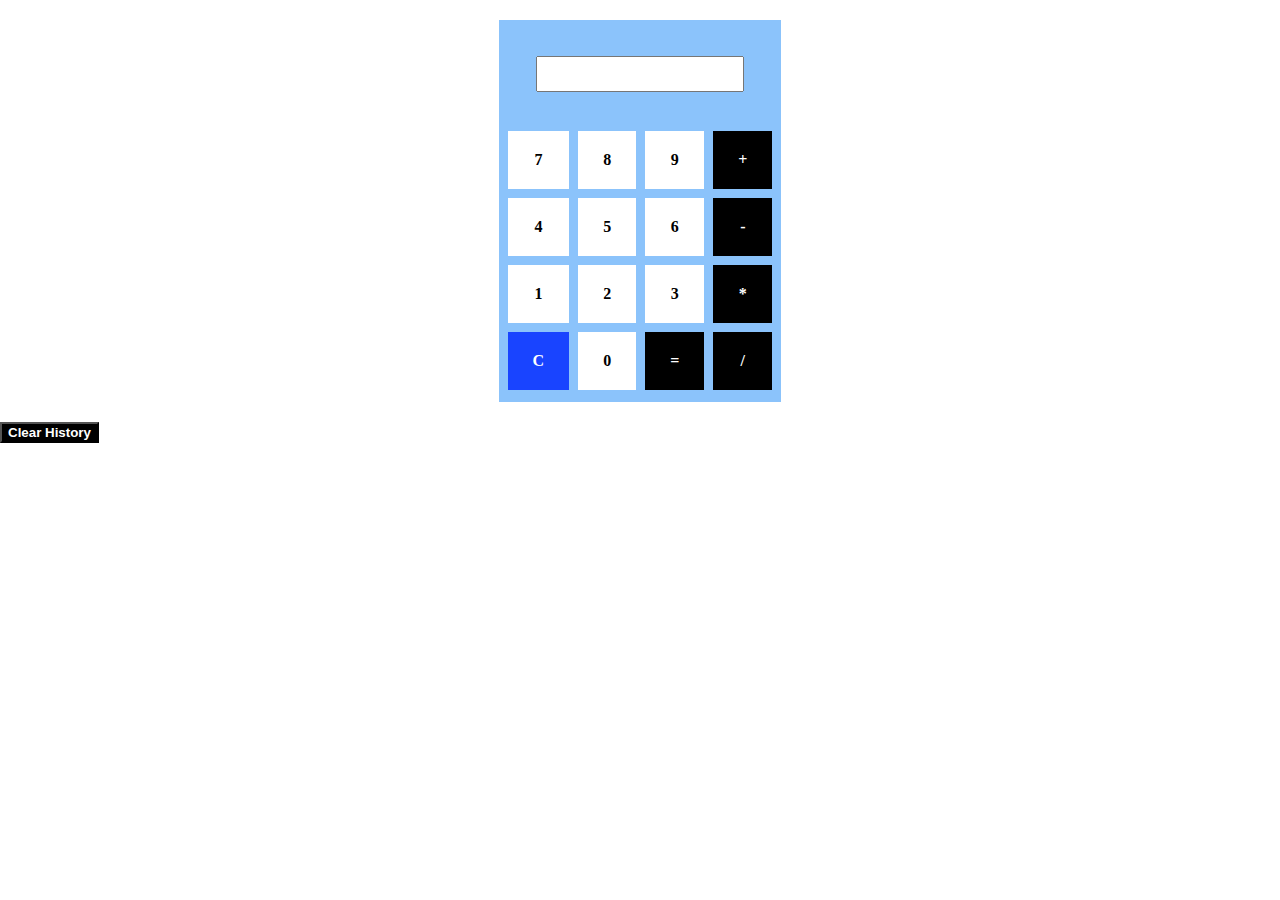
<file: 2차 과제/index.html>
<!DOCTYPE html>
<html lang="ko">

<head>
  <meta charset="UTF-8">
  <title>calculator</title>
  <link rel="stylesheet" href="style.css">
<body>
    <table class="calculator">
  
      <td colspan="5">
        <input type="text" id="enter">
      </td>
  
      <tr>
        <td class="num" onclick="add('7')">7</td>
        <td class="num" onclick="add('8')">8</td>
        <td class="num" onclick="add('9')">9</td>
        <td class="calculation" onclick="add('+')">+</td>
      </tr>
  
      <tr>
        <td class="num" onclick="add('4')">4</td>
        <td class="num" onclick="add('5')">5</td>
        <td class="num" onclick="add('6')">6</td>
        <td class="calculation"onclick="add('-')">-</td>
      </tr>
  
      <tr>
        <td class="num" onclick="add('1')">1</td>
        <td class="num" onclick="add('2')">2</td>
        <td class="num" onclick="add('3')">3</td>
        <td class="calculation" onclick="add('*')">*</td>
      </tr>
  
      <tr>
        <td class="reset" onclick="clearDisplay()">C</td>
        <td class="num" onclick="add('0')">0</td>
        <td class="calculation" onclick="compute()">=</td>
        <td class="calculation"onclick="add('/')">/</td>
  
      </table>
      <button id="clear" class="calculation" onclick="clearHistory()">Clear History</button>
      <div id="history" class="history"></div>
      <script src="calculator.js"></script>
    </body>
    
    </html>
</file>
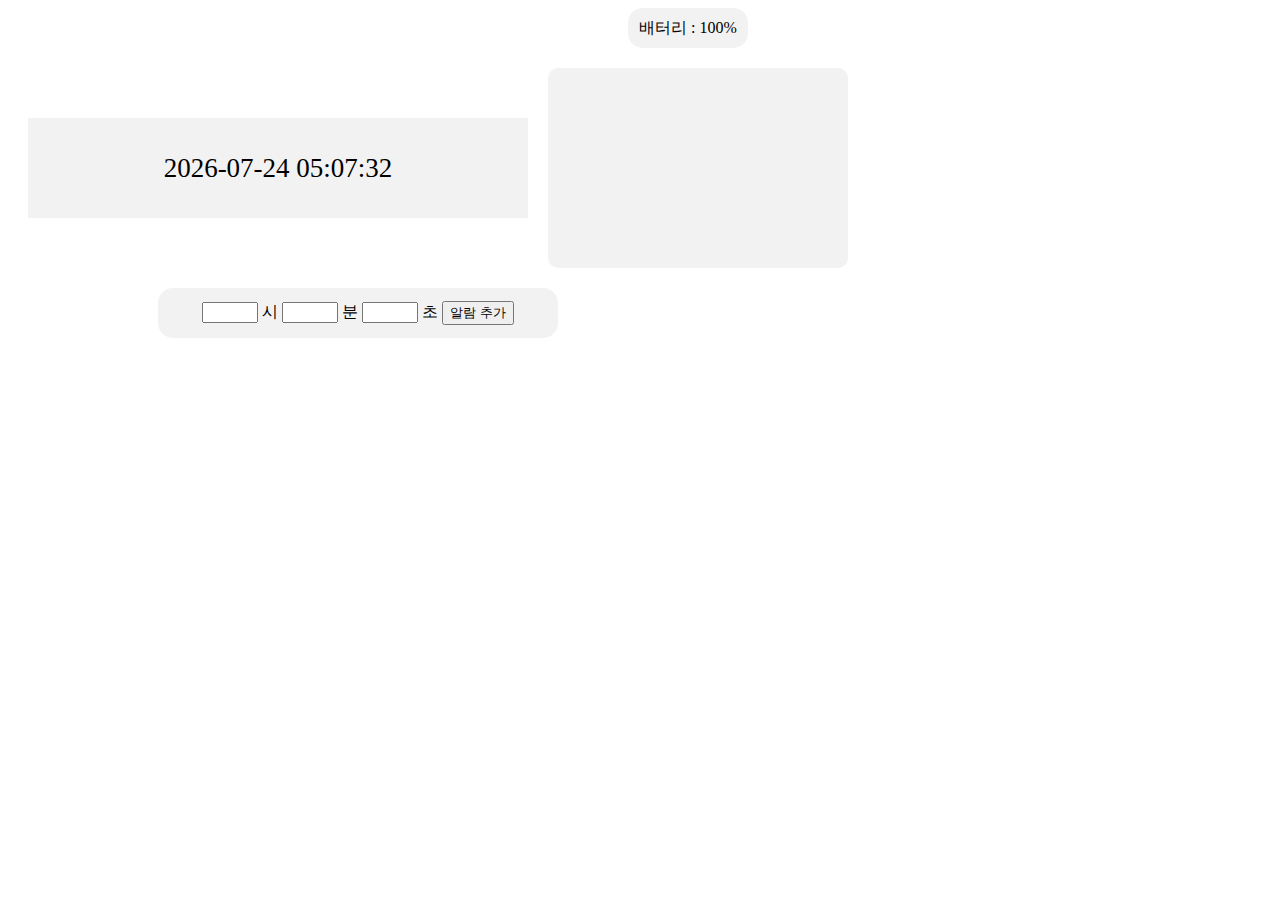
<file: 3차 과제/index.html>
<!DOCTYPE html>
<html lang="en">
<head>
    <meta charset="UTF-8">
    <meta name="viewport" content="width=device-width, initial-scale=1.0">
    <title>Battery</title>
    <link rel="stylesheet" href="style.css">
</head>
<body>
    <div class="battery">
        <div class="battery-level">배터리 : 100%</div>
    </div>
    <div class="container">
        <div class="current-time">
            <span id="time-display"></span>
        </div>
        <div class="alarm"> 
            <ul id="alarm-list">
                

            </ul>
        </div>
    </div>
    <div class="time-container">
        <div>
            <input type="number" id="hour" min="0" max="23">
            <label for="hour"> 시</label>

            <input type="number" id="minute" min="0" max="59">
            <label for="minute"> 분</label>
           
            <input type="number" id="second" min="0" max="59">
            <label for="second"> 초</label>
            
            <button id="add-alarm">알람 추가</button>
        </div>
    </div>
    <script src="clock.js"></script>
</body>
</html>
</file>
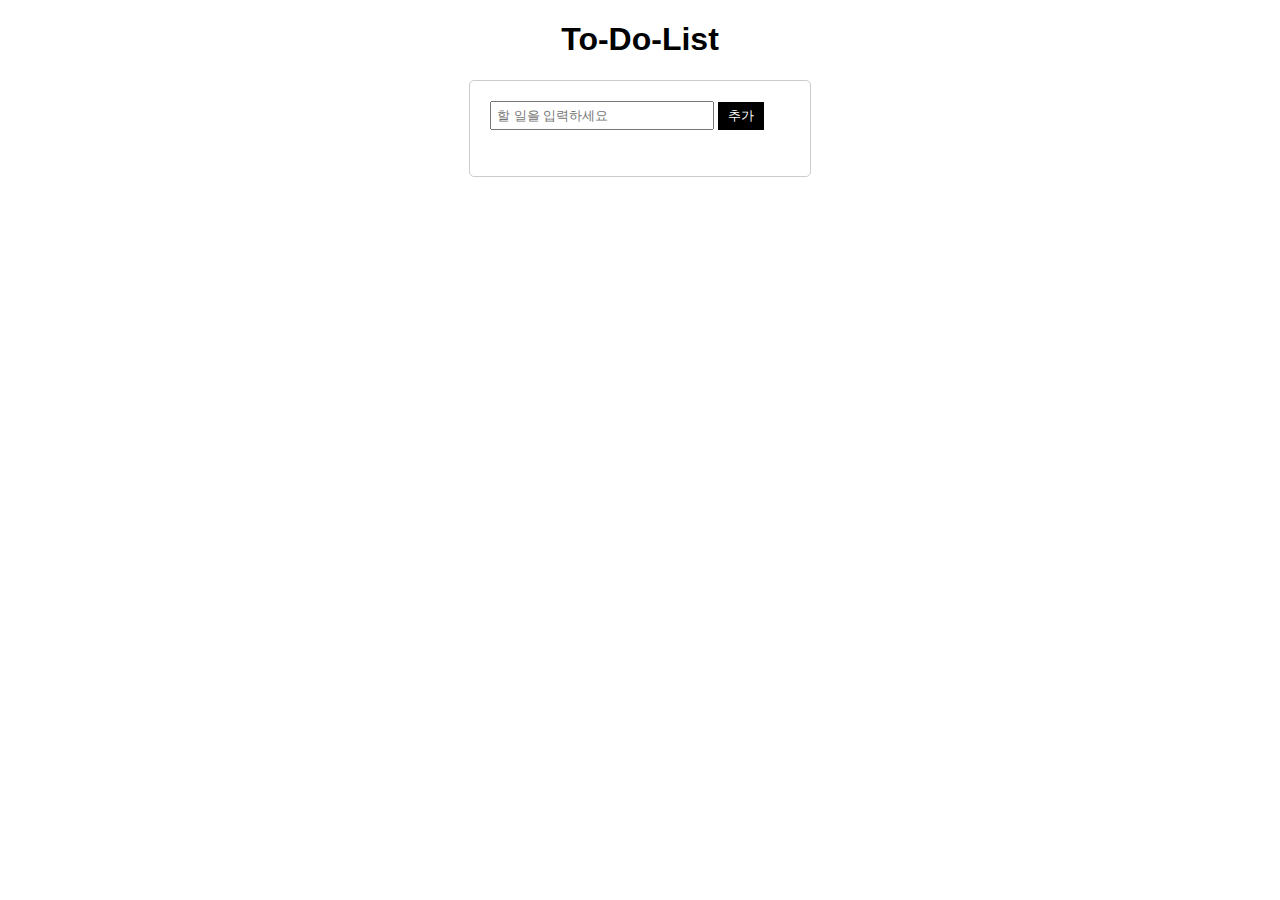
<file: 4차 과제/To-do-list/index.html>
<!DOCTYPE html>
<html>
<head>
    <title>투두리스트</title>
    <link rel="stylesheet" type="text/css" href="style.css">
</head>
<body>
    <h1>To-Do-List</h1>
    <div id="todoList">
        <input type="text" id="task" placeholder="할 일을 입력하세요">
        <button onclick="addTask()">추가</button>
        <ul id="tasks">
            <!-- 할 일 목록이 여기에 추가됩니다 -->
        </ul>
    </div>

    <script src="todo.js"></script>
</body>
</html>
</file>
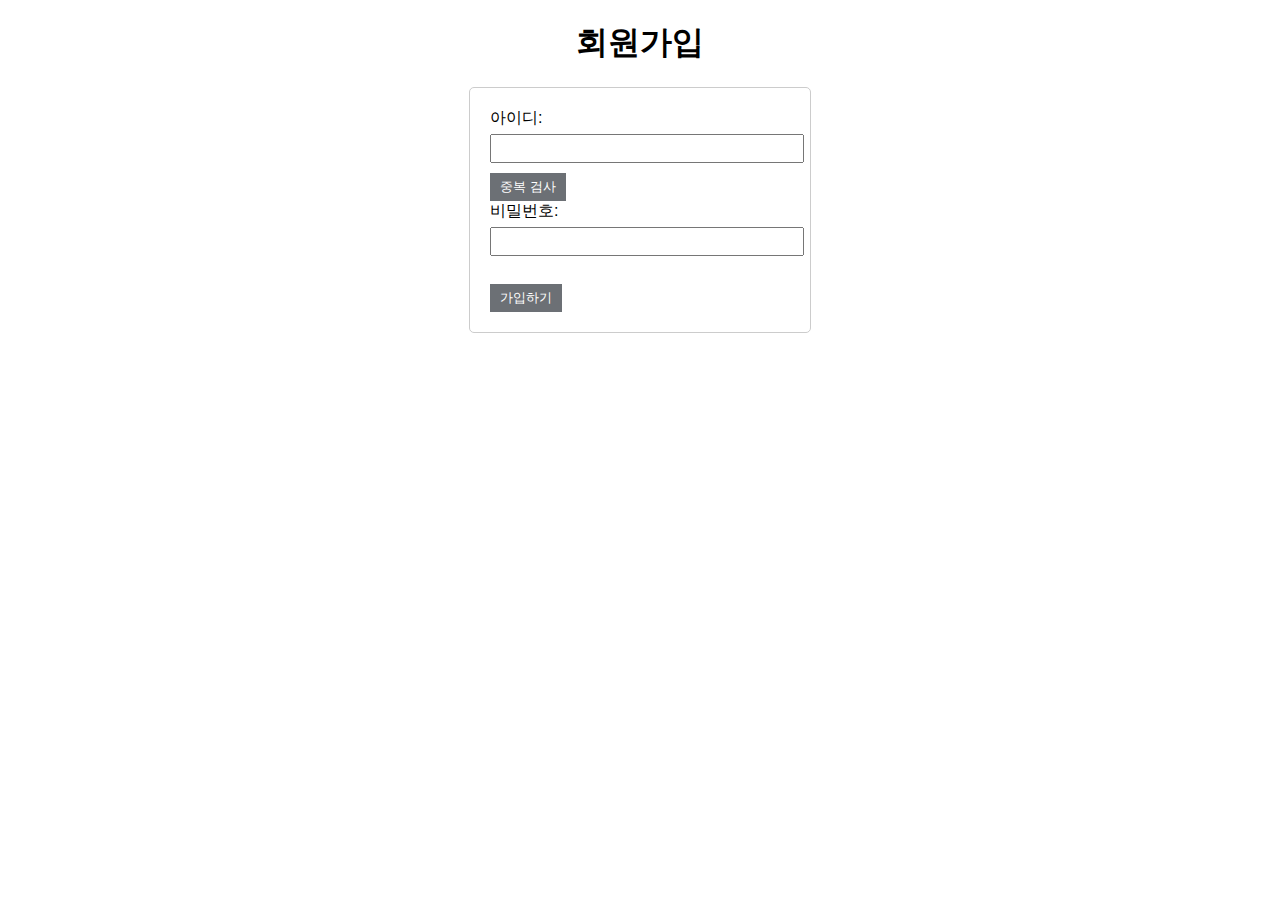
<file: 4차 과제/회원가입/index.html>
<!DOCTYPE html>
<html>
<head>
    <link rel="stylesheet" type="text/css" href="style.css">
    <title>회원가입</title>
</head>
<body>
    <h1>회원가입</h1>
    <form id="registrationForm">
        <label for="username">아이디:</label>
        <input type="text" id="username" name="username" required>
        <span id="usernameError" class="error"></span>
        <button type="button" onclick="checkUsername()">중복 검사</button>
        <br>
        <label for="password">비밀번호:</label>
        <input type="password" id="password" name="password" required>
        <span id="passwordError" class="error"></span>
        <br>
        <button type="submit" onclick="registerUser()">가입하기</button>
    </form>

    <script src="script.js"></script>
</body>
</html>
</file>
<file: 2차 과제/style.css>
* {
    margin: 10px auto;
    font-weight: bold;      
  }

  .calculator {
    background-color: rgb(139, 195, 251);
    border-spacing: 0.6em;
  }

  #enter {
    width: 200px; 
    height: 30px;
}

  tr {
    text-align: center;
  }

  td {
    color: black;
    padding: 20px 25px;
    position: relative;
    bottom: 3px;
  }

  .calculation {
    background-color: black;
    color: rgb(255, 255, 255);      
  }

  .calculation:active {
    box-shadow: 1px 1px 0 rgb(0,0,0,0.5);
    position: relative; 
    right: 0.1em;
  }

  .reset {
    background-color: rgb(25, 68, 255);
    color: rgb(255, 255, 255);
  }

  .reset:active {
    box-shadow: 1px 1px 0 rgb(0,0,0,0.5);
    position: relative;
    left: 0.1em; 
  }

  .num {
    background-color: white;
    margin: 10px;
  }

  .num:active {
    box-shadow: 1px 1px 0 rgb(0,0,0,0.5);
    position: relative; 
    left: 0.1em;
  }
</file>
<file: 3차 과제/style.css>
.battery {
    width: 120px;
    height: 40px;
    background-color: #F2F2F2;
    margin-left: 620px;
    border-radius: 15px;
}

.battery-level {
    width: 100%;
    height: 100%;
    text-align: center;
    line-height: 40px;
}

.current-time {
    width: 500px;
    height: 100px;
    background-color: #F2F2F2;
    text-align: center;
    font-size: 27px; 
    display: flex;
    justify-content: center;
    align-items: center;
    margin: 10px;
}

.time-display {
    position: relative;
}


.container {
    display: flex;
    margin: 10px;
    align-items: center;
}

.time-container {
    display: flex;
    background-color: #F2F2F2;
    width: 400px;
    height: 50px;
    justify-content: center;
    align-items: center;
    margin-left: 150px;
    border-radius: 15px;
}


#alarm-list {
    list-style: none; 
    padding: 0; 
  }
  
  #alarm-list li {
    background-color: #f0f0f0;
    border: 1px solid #ddd;
    margin: 10px 0;
    padding: 10px;
    display: flex;
    justify-content: space-between;
    align-items: center;
    box-shadow: 0 0 5px rgba(0, 0, 0, 0.1); 
    font-size: 13px; 
    border-radius: 15px;
  }
  
  #alarm-list li button {
    background-color: #ff5733;
    color: white;
    border: none;
    padding: 5px 10px;
    cursor: pointer;
    transition: background-color 0.3s; 
  }
  
  #alarm-list li button:hover {
    background-color: #e64e2e;
  }
  
  
  .alarm {
    width: 300px;
    height: 200px;
    background-color: #F2F2F2;
    text-align: center;
    font-size: 20px; 
    display: flex;
    flex-direction: column; 
    align-items: center;
    margin: 10px;
    border-radius: 10px; 
  }
</file>
<file: 4차 과제/To-do-list/style.css>
body {
    font-family: Arial, sans-serif;
}

h1 {
    text-align: center;
}

#todoList {
    margin: 20px;
    padding: 20px;
    border: 1px solid #ccc;
    border-radius: 5px;
    width: 300px;
    margin: 0 auto;
}

input[type="text"] {
    width: 70%;
    padding: 5px;
    margin-bottom: 10px;
}

button {
    padding: 5px 10px;
    background-color: #000000;
    color: #fff;
    border: none;
    cursor: pointer;
}

ul {
    list-style: none;
    padding: 0;
}

li {
    display: flex;
    align-items: center;
    margin-bottom: 10px;
}

.delete-button {
    background-color: rgb(90, 90, 90);
    color: white;
    border: none;
    cursor: pointer;
    padding: 5px;
    margin-left: 10px;
}

.completed {
    text-decoration: line-through;
    color: #ccc;
}
</file>
<file: 4차 과제/회원가입/style.css>
body {
    font-family: Arial, sans-serif;
}

h1 {
    text-align: center;
}

form {
    margin: 20px;
    padding: 20px;
    border: 1px solid #ccc;
    border-radius: 5px;
    width: 300px;
    margin: 0 auto;
}

label {
    display: block;
    margin-bottom: 5px;
}

input {
    width: 100%;
    padding: 5px;
    margin-bottom: 10px;
}

button {
    padding: 5px 10px;
    background-color: #6c7075;
    color: #fff;
    border: none;
    cursor: pointer;
}

.error {
    color: red;
}
</file>
